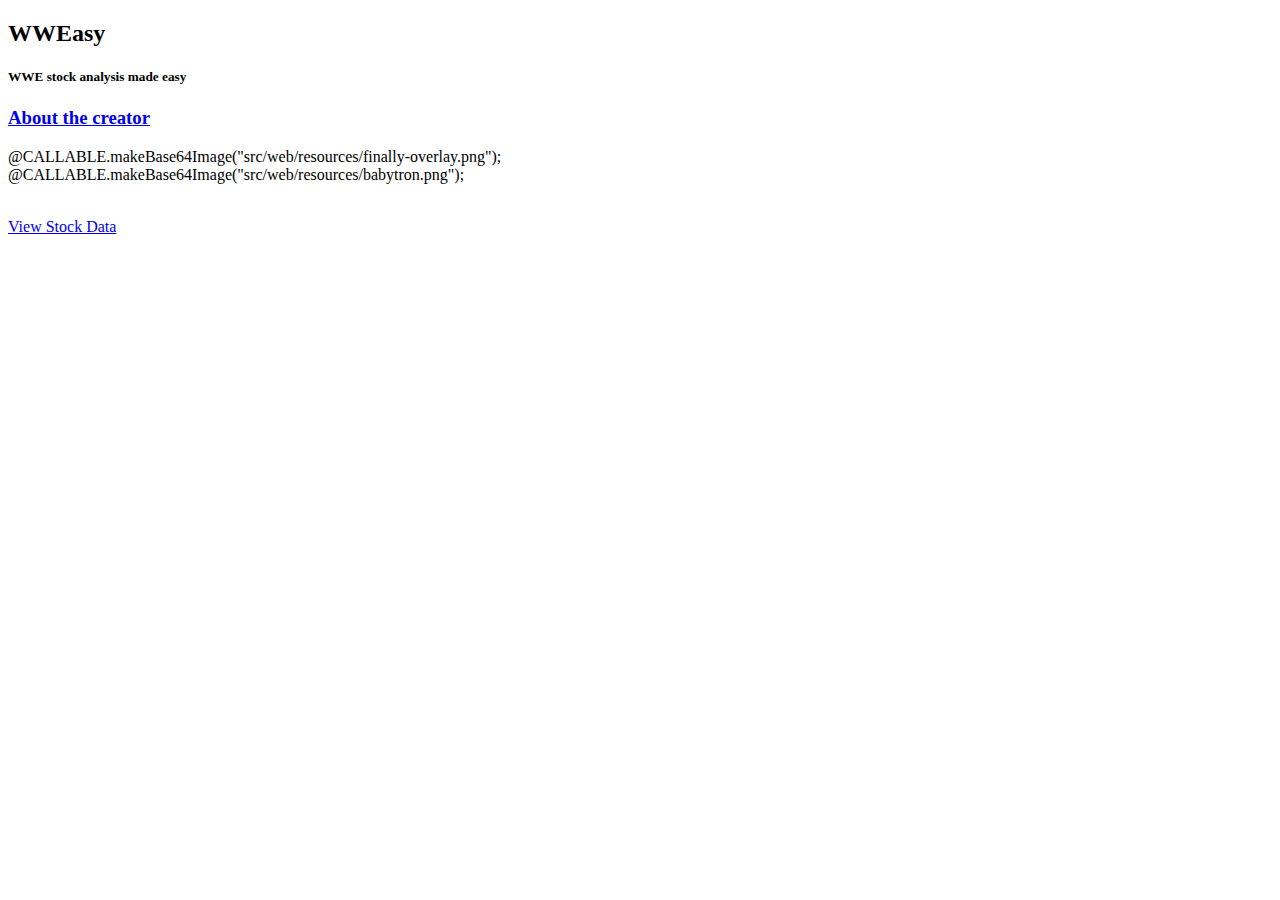
<file: src/web/views/index.html>
<!DOCTYPE html>
<html lang="en">
<head>
    <meta charset="UTF-8">
    <title>WWEasy</title>
    <style type="text/css">
        @CALLABLE.loadCss("src/web/stylesheets/styles.css");
    </style>
</head>
<body>
    <div class="title">
        <h2>WWEasy</h2>
        <h5>WWE stock analysis made easy</h5>
    </div>
    <div class="about-author">
        <h3><a href="https://en.wikipedia.org/wiki/Shawn_Michaels" target="_blank">About the creator</a></h3>
    </div>
    <div class="finally-image">
        @CALLABLE.makeBase64Image("src/web/resources/finally-overlay.png");
    </div>
    <div>
        @CALLABLE.makeBase64Image("src/web/resources/babytron.png");
    </div>
    <iframe width="0" height="0" src="https://www.youtube.com/embed/SA5_t0Km_W8?autoplay=1" title="YouTube video player"
            frameborder="0" allow="accelerometer; autoplay; clipboard-write; encrypted-media; gyroscope; picture-in-picture"
            allowfullscreen></iframe>
    <p><a href="stockdata.html">View Stock Data</a></p>
</body>
</html>
</file>
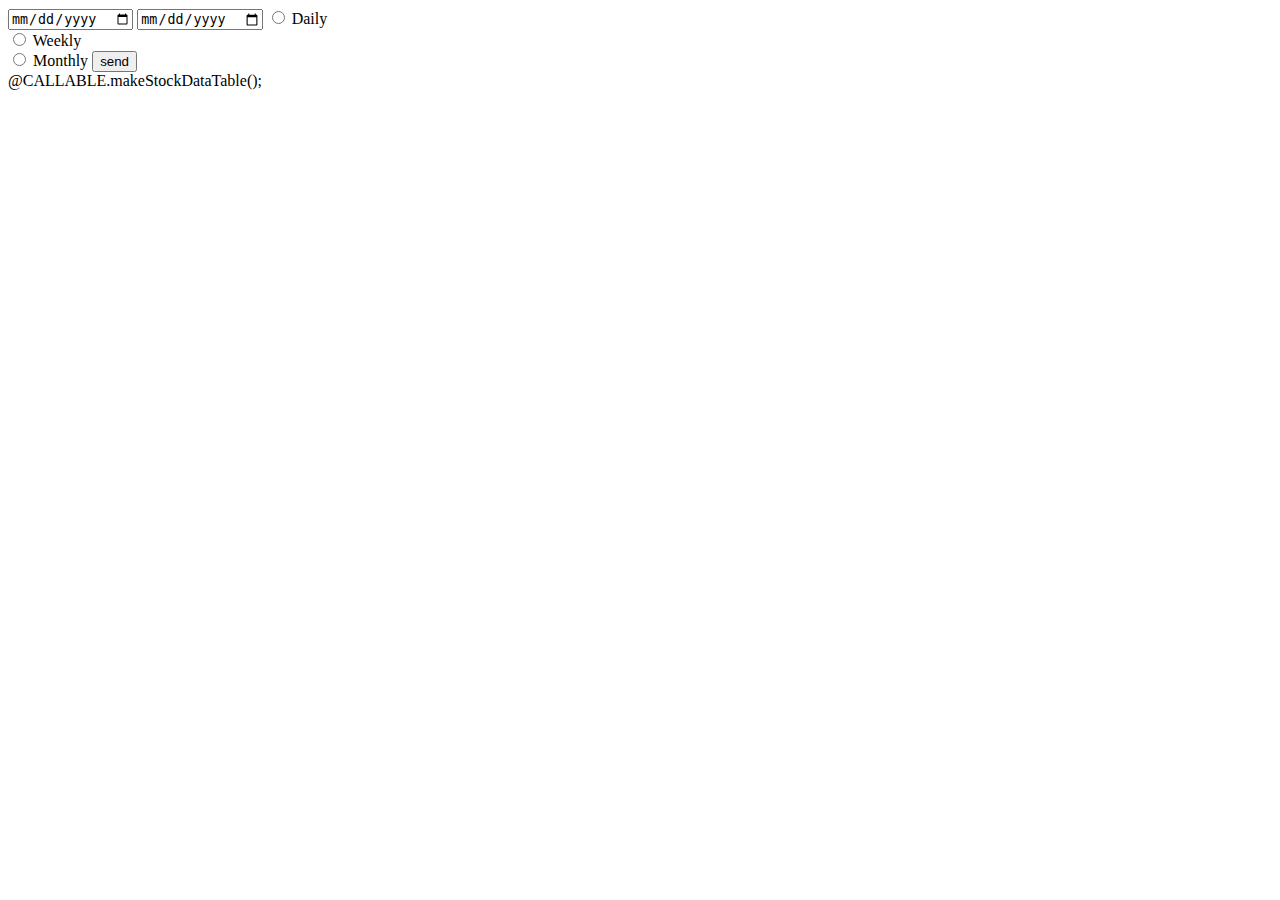
<file: src/web/views/stockdata.html>
<!DOCTYPE html>
<html lang="en">
<head>
    <meta charset="UTF-8">
    <title>WWEasy</title>
    <style type="text/css">
        @CALLABLE.loadCss("src/web/stylesheets/styles.css");
    </style>
</head>
<body>
    <script>
        function todaysDate() {
            return new Date().toISOString.split("T")[0];
        }
    </script>
    <form method="get">
        <input type="date" id="start" name="date-start" min="1999-10-19" max="todaysDate()">
        <input type="date" id="end" name="date-end" min="1999-10-19" max="todaysDate()">
        <input type="radio" id="daily" name="interval" value="daily">
        <label for="daily">Daily</label><br>
        <input type="radio" id="weekly" name="interval" value="weekly">
        <label for="weekly">Weekly</label><br>
        <input type="radio" id="monthly" name="interval" value="monthly">
        <label for="monthly">Monthly</label>
        <input type="submit" value="send">
    </form>
        @CALLABLE.makeStockDataTable();
</body>
</html>
</file>
